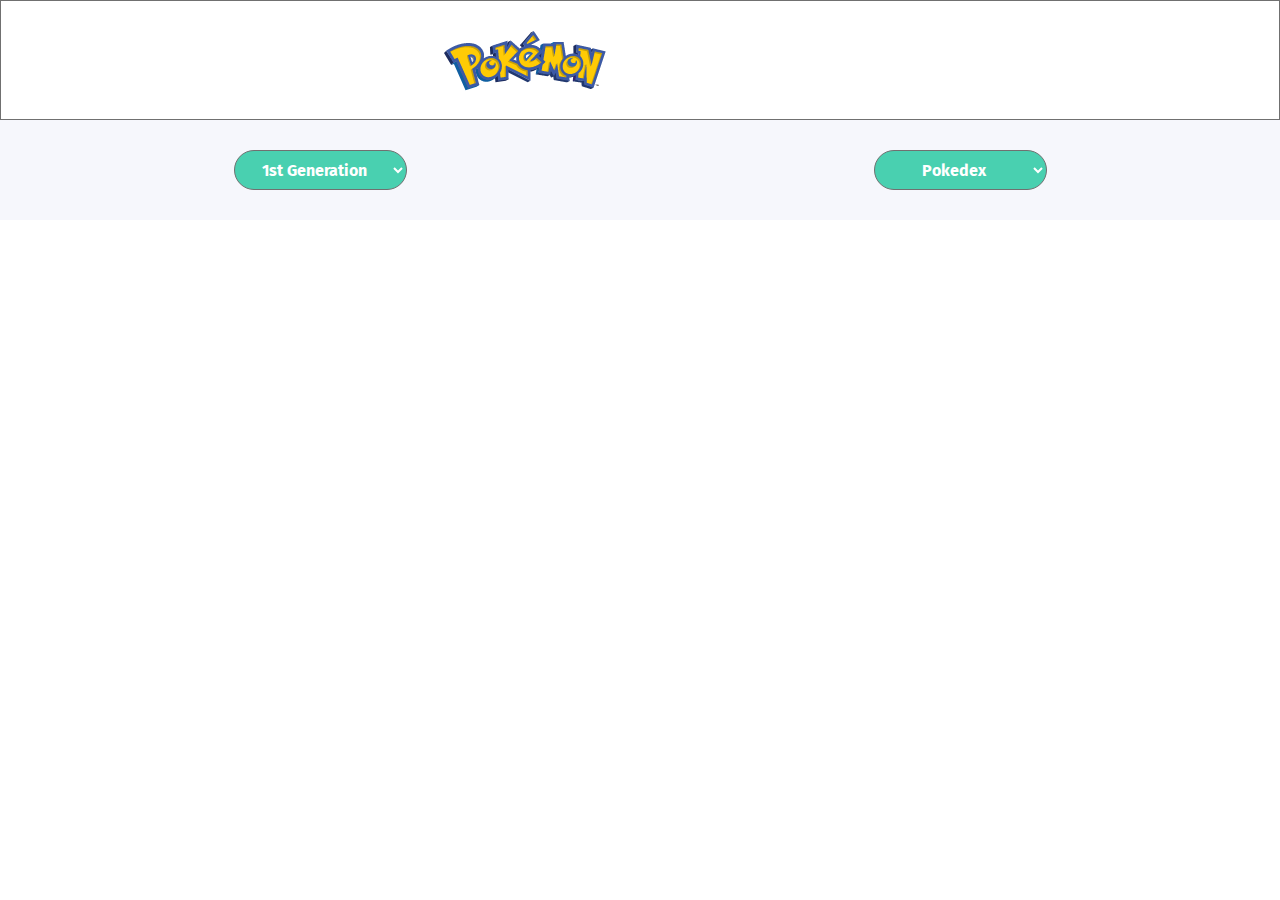
<file: src/index.html>
<!DOCTYPE html>
<html lang="en">

<head>
    <meta charset="UTF-8">
    <meta name="viewport" content="width=device-width, initial-scale=1.0">
    <meta http-equiv="X-UA-Compatible" content="ie=edge">
    <link href="https://fonts.googleapis.com/css?family=Fira+Sans&display=swap" rel="stylesheet">
    <title>Pokémon</title>
    <link rel="stylesheet" href="styles.css" />
</head>

<body>
    <header class="header">
        <img class="logo" src="./img/international_pokémon_logo.png" />
    </header>
    <main class="main">
        <nav class="nav">
            <select class="generation">
                <option value="all">1st Generation</option>
                <option value="Bug">bug</option>
                <option value="Dragon">dragon</option>
                <option value="Electric">eletric</option>
                <option value="Fairy">fairy</option>
                <option value="Fight">fight</option>
                <option value="Fire">fire</option>
                <option value="Flying">flying</option>
                <option value="Ground">ground</option>
                <option value="Ghost">ghost</option>
                <option value="Grass">grass</option>
                <option value="Ice">ice</option>
                <option value="Normal">normal</option>
                <option value="Poison">poison</option>
                <option value="Psychc">psychc</option>
                <option value="Rock">rock</option>
                <option value="Steel">steel</option>
                <option value="Water">water</option>
            </select>
            <select class="pokedex">
                <option value="pokedex">Pokedex</option>
                <option value="liked">Favoritos</option>
            </select>
        </nav>
        <section class="section"></section>
        <div id="myModal" class="modal">
            <div class="modal-content">
            </div>
        </div>
    </main>
    <script src="main.js"></script>
</body>

</html>
</file>
<file: src/styles.css>
* {
    margin: 0;
    padding: 0;
    font-family: 'Fira Sans', sans-serif;
}
.header {
    box-sizing: border-box;
    height: 120px;
    width: 100%;
    background-color: rgba(255,255, 255, 1);
    border: 1px solid rgba(112, 112, 112, 1);
    box-shadow: 0px 3px 6px 0px rgba(76, 78, 111, 0.12);
}
.header-card {
    display: flex;
    font-size: 16px;
    color: rgba(205, 205, 205, 1);
    justify-content: space-between;
    text-align: left;
}
.logo {
    position: absolute;
    top: 31px;
    left: 444px;
}
.main {
    width: 100%;
    background-color: rgba(246, 247, 252, 1);
}
.card {
    box-sizing: border-box;
    height: 400px;
    width: 350px;
    background-color: rgba(255, 255, 255, 1);
    border: 1px solid rgba(112, 112, 112, 1);
    border-radius: 10px;
    box-shadow: 0px 15px 15px 0px rgba(212, 215, 228, 1);
    margin: 0 30px 30px 0;
    padding: 32px;
    display:flex;
    justify-content: center;
    flex-direction: column;
}
.imagePoke {
    display: flex;
    margin: auto;
    width: 50%;
}
.btnlike {
    display: inline-block;
    background-image: url('./img/heart-uncolored.png');
    box-shadow: none;
    width: 24px;
    height: 20px;
    background-color: rgb(0,0,0,0);
    border:none;
}
.btnlike.click {
    background-image: url('./img/heart.png');
}
.namePoke {
    text-align: center;
    font-size: 28px;
}
.info {
    font-weight: bolder;
    font-size: 16px;
    color: rgba(255, 255, 255, 1);
    height: 56px;
    width: 265px;
    background-color: rgba(73, 208, 176, 1);
    border: 1px solid rgba(112, 112, 112, 1);
    border-radius: 28px;
    margin: 10px auto;
}
.nav {
    display: flex;
    height: 100px;
    justify-content: space-around;
}
.section {
    display: flex;
    box-sizing: border-box;
    justify-content: center;
    flex-wrap: wrap;
    width: 100%;
    padding: 0 250px;
}
select {
    height: 40px;
    width: 173px;
    align-self: center;
    background-color: rgba(73, 208, 176, 1);
    border: 1px solid rgba(112, 112, 112, 1);
    border-radius: 20px;
    font-family: 'Fira Sans', sans-serif;
    font-size: 16px;
    color: rgba(255, 255, 255, 1);
    font-weight: bolder;
    text-align: center;
}
.typePoke {
    height: 24px;
    width: 60px;
    border-radius: 28px;
    background-color: rgba(246, 247, 252, 1);
    text-align: center;
    margin: 5px;
    font-size: 12px;
    color: rgba(110, 196, 171, 1);
}
.type {
    display: flex;
    justify-content: center;
    margin: 12px 0;
}

.modal {
    display: none;
    position: fixed;
    z-index: 1; 
    left: 0;
    top: 0;
    width: 100%; 
    height: 100%;  
    background-color: rgb(0,0,0);
    background-color: rgba(0,0,0,0.4); 
}
.modal.show {
    display: flex;
}

.modal-content {
    display: flex;
    box-sizing: border-box;
    background-color: #fefefe;
    margin: auto;
    padding: 40px;
    border: 1px solid #888;
    border-radius: 15px;
    width: 469px;
    height: 750px;
    flex-direction: column;
}

#btnclose {
    font-family: monospace;
    font-size: 30px;
    width: 21px;
    align-self: flex-end;
    color:rgba(205, 205, 205, 1);
    box-shadow: none;
    background-color: rgba(0,0,0,0); 
    border:none;
    cursor: pointer;
}

.valuePoke {
    font-size: 35px;
}

.stats {
    display:flex;
    flex-direction: column;
    height: 250px;
    flex-wrap: wrap;
}
.stats p {
    margin-bottom: 8px;
}

.imagePoke-modal {
    display: flex;
    margin: auto;
    width: 218px;
}
.btnlike-modal {
    display: inline-block;
    background-image: url('./img/heart-uncolored.png');
    width: 24px;
    height: 20px;
    position: absolute;
    left: 1120px;
    bottom: 430px;
    box-shadow: none;
    background-color: rgba(0,0,0,0); 
    border:none;
}
</file>
